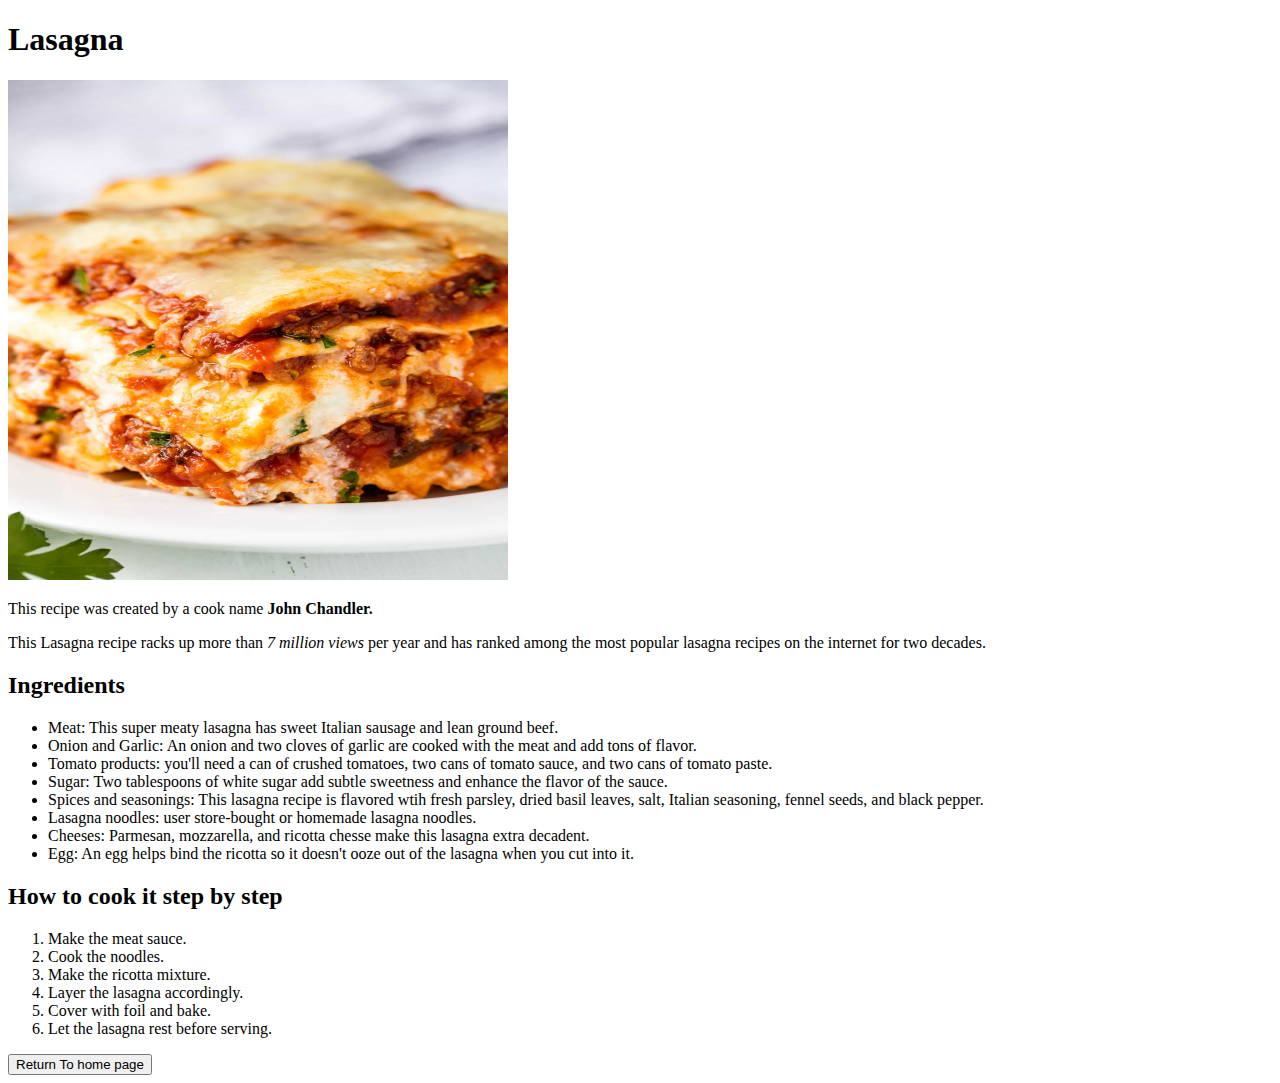
<file: recipes/lasagna.html>
<!DOCTYPE html>
<html lang="en">
<head>
    <meta charset="UTF-8">
    <meta http-equiv="X-UA-Compatible" content="IE=edge">
    <meta name="viewport" content="width=device-width, initial-scale=1.0">
    <title>Lasagna Recipe</title>
</head>
<body>
    <h1>Lasagna</h1>
    <img src="../images/lasagna.jpg" alt="Lasagna picture" style="width: 500px; height: 500px;">
    <p> This recipe was created by a cook name <strong>John Chandler.</strong></p>
    <p> This Lasagna recipe racks up more than <em>7 million views</em> per year and has ranked among the most popular lasagna recipes on the internet for two decades.</p>
    <h2>Ingredients</h2>
    <ul>
        <li>Meat: This super meaty lasagna has sweet Italian sausage and lean ground beef.</li>
        <li>Onion and Garlic: An onion and two cloves of garlic are cooked with the meat and add tons of flavor.</li>
        <li>Tomato products: you'll need a can of crushed tomatoes, two cans of tomato sauce, and two cans of tomato paste.</li>
        <li>Sugar: Two tablespoons of white sugar add subtle sweetness and enhance the flavor of the sauce.</li>
        <li>Spices and seasonings: This lasagna recipe is flavored wtih fresh parsley, dried basil leaves, salt, Italian seasoning, fennel seeds, and black pepper.</li>
        <li>Lasagna noodles: user store-bought or homemade lasagna noodles.</li>
        <li>Cheeses: Parmesan, mozzarella, and ricotta chesse make this lasagna extra decadent.</li>
        <li>Egg: An egg helps bind the ricotta so it doesn't ooze out of the lasagna when you cut into it.</li>
    </ul>
    <h2>How to cook it step by step</h2>
    <ol>
        <li>Make the meat sauce.</li>
        <li>Cook the noodles.</li>
        <li>Make the ricotta mixture.</li>
        <li>Layer the lasagna accordingly.</li>
        <li>Cover with foil and bake.</li>
        <li>Let the lasagna rest before serving.</li>
    </ol>
    <a href="../index.html">
        <button class="Return page">Return To home page</button>
    </a></body>
</html>
</file>
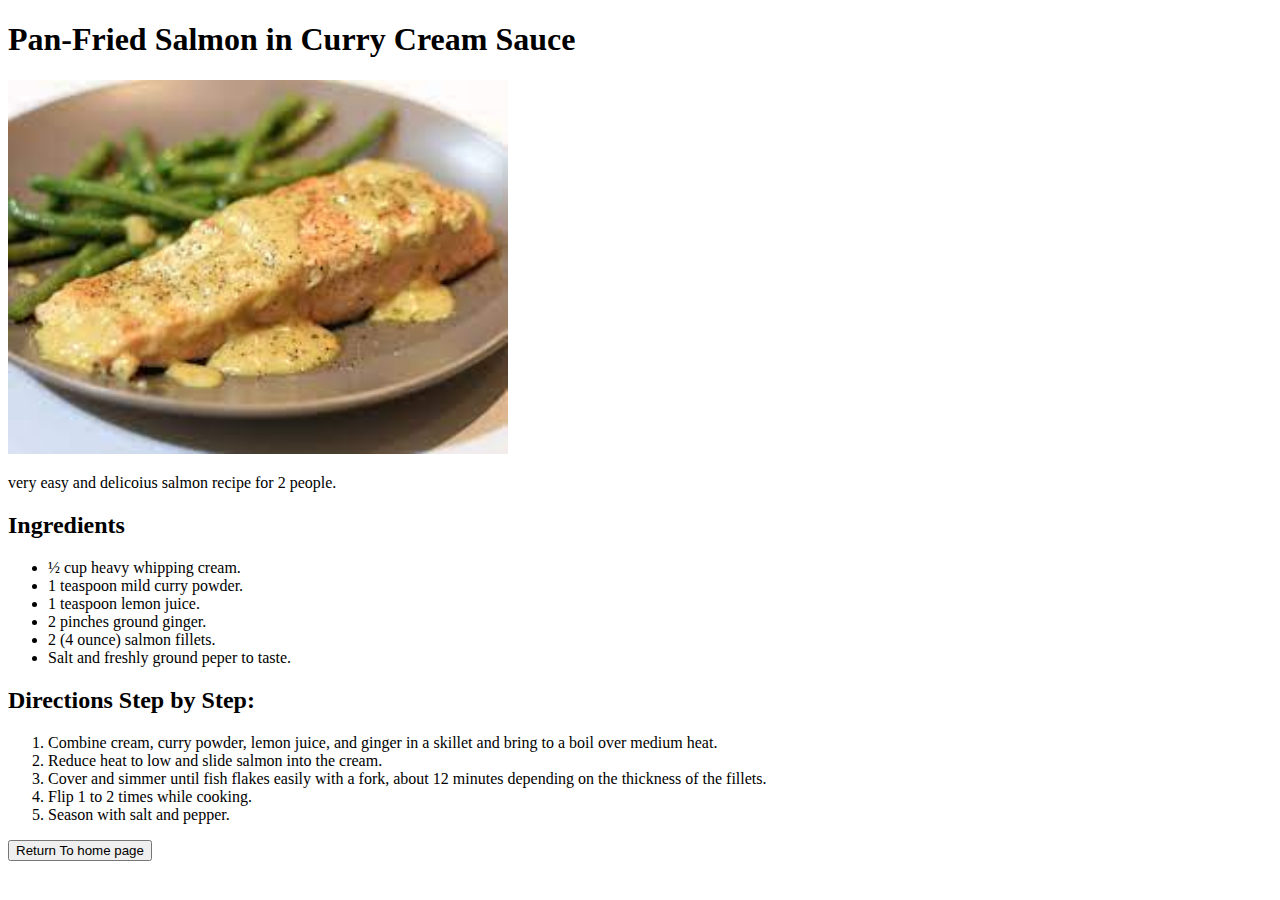
<file: recipes/salmon.html>
<!DOCTYPE html>
<html lang="en">
<head>
    <meta charset="UTF-8">
    <meta http-equiv="X-UA-Compatible" content="IE=edge">
    <meta name="viewport" content="width=device-width, initial-scale=1.0">
    <title>Salmon Recipe</title>
</head>
<body>
    <h1>Pan-Fried Salmon in Curry Cream Sauce</h1>
    <img src="../images/Salmon.jpg" alt="Picture of Salmon" style="width: 500px; height: auto;">
    <p> very easy and delicoius salmon recipe for 2 people. </p>
    <h2>Ingredients</h2>
    <ul>
        <li>&frac12; cup heavy whipping cream.</li>
        <li> 1 teaspoon mild curry powder.</li>
        <li> 1 teaspoon lemon juice.</li>
        <li> 2 pinches ground ginger.</li>
        <li> 2 (4 ounce) salmon fillets.</li>
        <li> Salt and freshly ground peper to taste.</li>
    </ul>
    <h2>Directions Step by Step:</h2>
    <ol>
        <li> Combine cream, curry powder, lemon juice, and ginger in a skillet and bring to a boil over medium heat.</li>
        <li> Reduce heat to low and slide salmon into the cream.</li>
        <li> Cover and simmer until fish flakes easily with a fork, about 12 minutes depending on the thickness of the fillets. </li>
        <li> Flip 1 to 2 times while cooking.</li>
        <li> Season with salt and pepper.</li>
    </ol>
    <a href="../index.html">
        <button class="Return page">Return To home page</button>
    </a></body>
</html>
</file>
